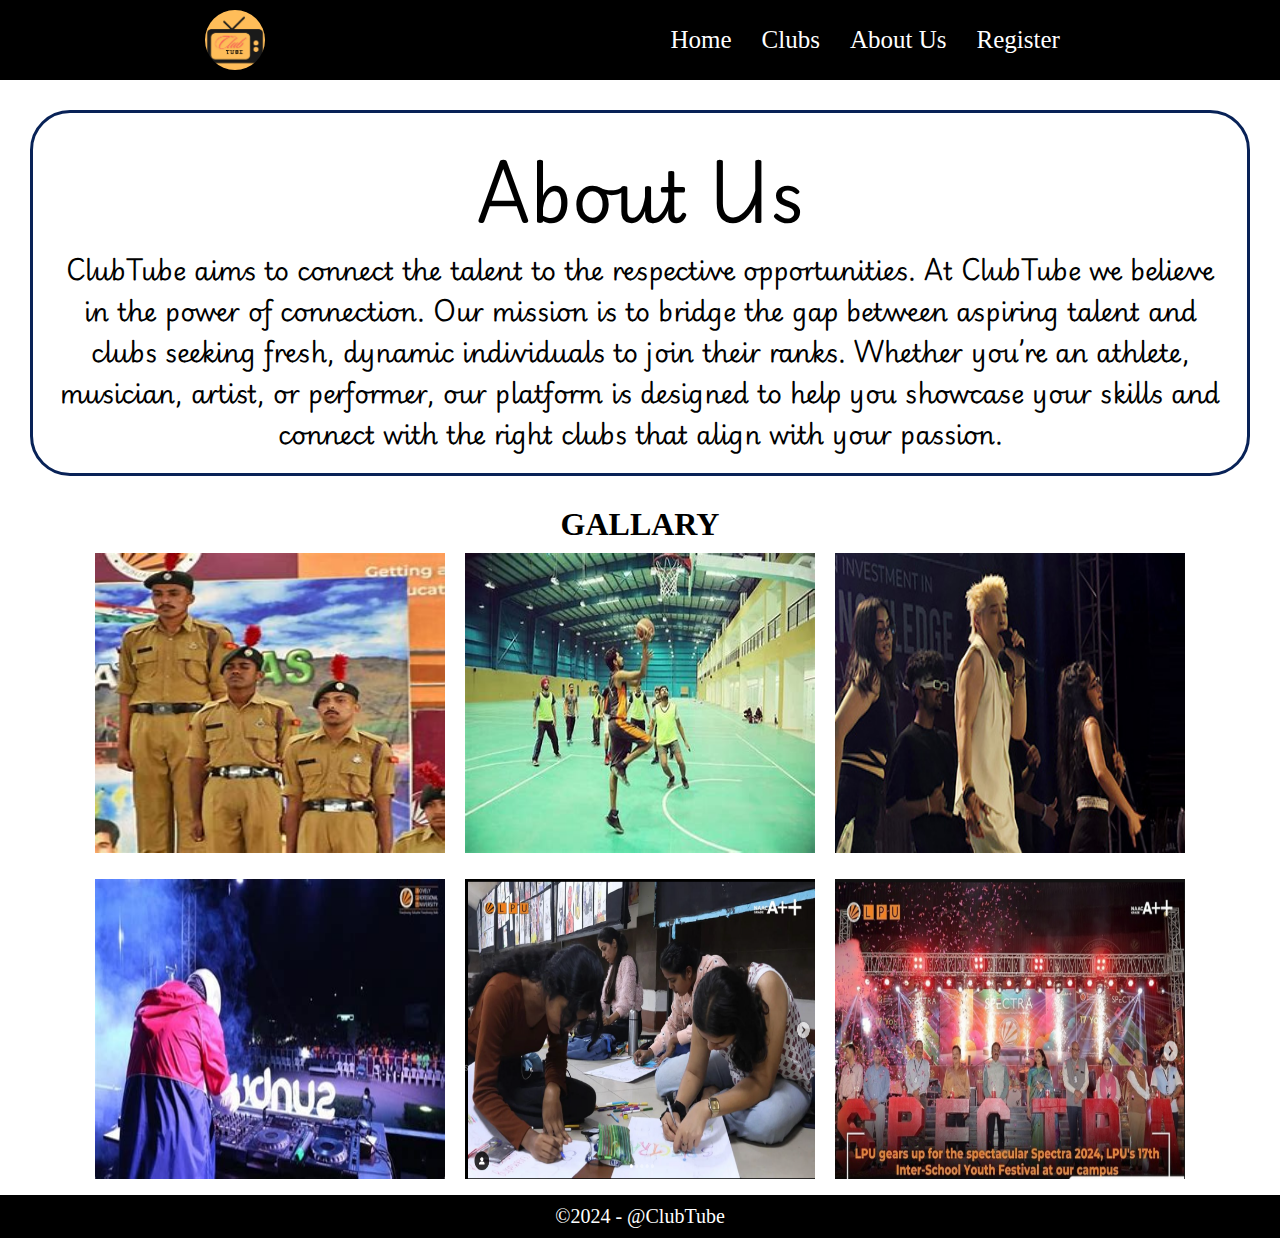
<file: aboutus.html>
<!DOCTYPE html>
<html lang="en">

<head>
    <meta charset="UTF-8">
    <meta name="viewport" content="width=device-width, initial-scale=1.0">
    <title>ClubCops</title>
    <link rel="shortcut icon" href="./Media/logo.png" type="image/x-icon">
    <link rel="stylesheet" href="./common.css">
    <link rel="stylesheet" href="./aboutus.css">
    <link rel="preconnect" href="https://fonts.googleapis.com">
    <link rel="preconnect" href="https://fonts.gstatic.com" crossorigin>
    <link href="https://fonts.googleapis.com/css2?family=Playwrite+GB+S:ital,wght@0,100..400;1,100..400&display=swap"
        rel="stylesheet">
</head>

<body>
    <nav class="navbar">
        <div class="logo">
            <a href="./index.html">
                <img src="./Media/logo.png" alt="logo">
            </a>
        </div>
        <div class="links">
            <ul class="list-link">
                <li><a href="./index.html">Home</a></li>
                <li><a href="./clubs.html">Clubs</a></li>
                <li><a href="./aboutus.html">About Us</a></li>
                <li><a href="./register.html">Register</a></li>
            </ul>
        </div>
    </nav>

    <div class="cont1">
        <h1>
            About Us
        </h1>
        <p>
            ClubTube aims to connect the talent to the respective opportunities. At ClubTube we believe in
            the power of connection. Our mission is to bridge the gap between aspiring talent and clubs seeking fresh,
            dynamic individuals to join their ranks. Whether you’re an athlete, musician, artist, or performer, our
            platform is designed to help you showcase your skills and connect with the right clubs that align with your
            passion.
        </p>
    </div>

    <h1>GALLARY</h1>
    <div class="cont2">
        <div class="e1"><img src="./Media/1.jpg" alt=""></div>
        <div class="e1"><img src="./Media/2.jpg" alt=""></div>
        <div class="e1"><img src="./Media/3.jpg" alt=""></div>
    </div>
    <div class="cont2">
        <div class="e1"><img src="./Media/4.jpg" alt=""></div>
        <div class="e1"><img src="./Media/5.png" alt=""></div>
        <div class="e1"><img src="./Media/6.png" alt=""></div>
    </div>
    


    <footer>
        <p class="foot">
            &copy;2024 - @ClubTube
        </p>
    </footer>
</body>

</html>
</file>
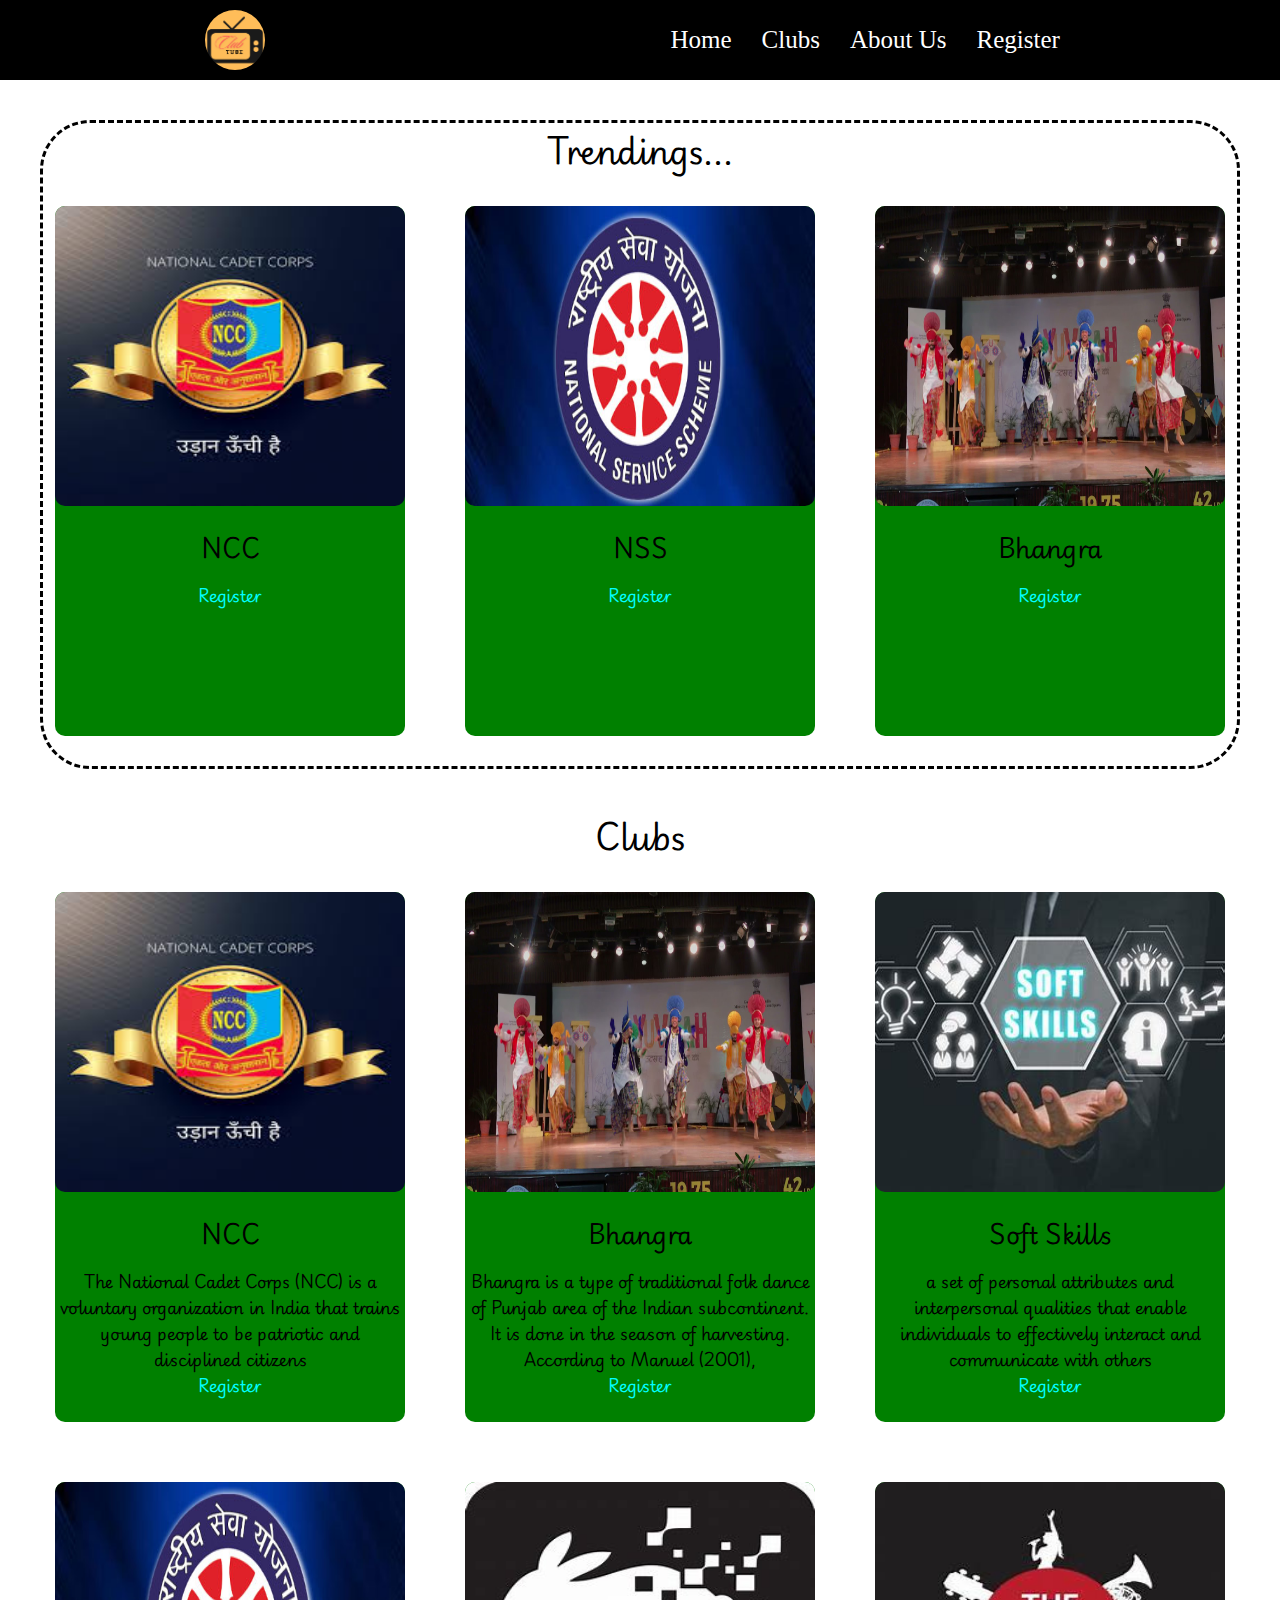
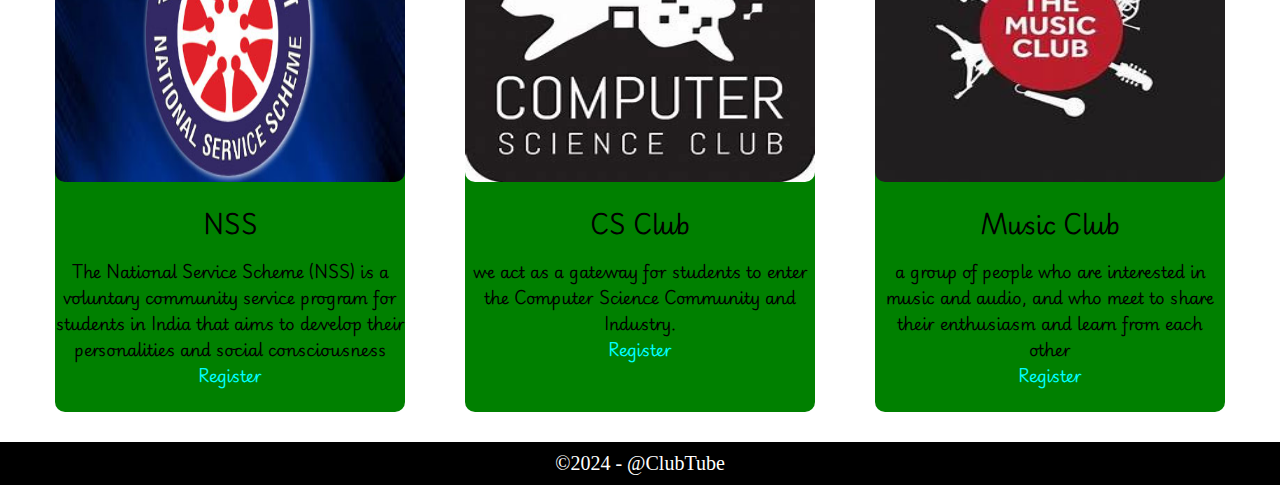
<file: clubs.html>
<!DOCTYPE html>
<html lang="en">

<head>
    <meta charset="UTF-8">
    <meta name="viewport" content="width=device-width, initial-scale=1.0">
    <title>ClubCops</title>
    <link rel="shortcut icon" href="./Media/logo.png" type="image/x-icon">
    <link rel="stylesheet" href="./common.css">
    <link rel="stylesheet" href="./club.css">
    <link rel="preconnect" href="https://fonts.googleapis.com">
    <link rel="preconnect" href="https://fonts.gstatic.com" crossorigin>
    <link href="https://fonts.googleapis.com/css2?family=Playwrite+GB+S:ital,wght@0,100..400;1,100..400&display=swap"
        rel="stylesheet">
</head>

<body>
    <nav class="navbar">
        <div class="logo">
            <a href="./index.html">
                <img src="./Media/logo.png" alt="logo">
            </a>
        </div>
        <div class="links">
            <ul class="list-link">
                <li><a href="./index.html">Home</a></li>
                <li><a href="./clubs.html">Clubs</a></li>
                <li><a href="./aboutus.html">About Us</a></li>
                <li><a href="./register.html">Register</a></li>
            </ul>
        </div>
    </nav>


    <div class="cont1">
        <h1>Trendings...</h1>
        <div class="main">
            <div class="element">
                <img src="./Media/ncc.jpeg" alt="">
                <h2>NCC</h2>

                <div class="but">
                    <a href="./register.html">Register</a>
                </div>
            </div>
            <div class="element">
                <img src="./Media/nss.jpg" alt="">
                <h2>NSS</h2>
                <div class="but">
                    <a href="./register.html">Register</a>
                </div>

            </div>
            <div class="element">
                <img src="./Media/bhangda.jpg" alt="">
                <h2>Bhangra</h2>
                <div class="but">
                    <a href="./register.html">Register</a>
                </div>
            </div>
        </div>
    </div>


    <div class="cont2">
        <h1>Clubs</h1>
        <div class="main">
            <div class="element">
                <img src="./Media/ncc.jpeg" alt="">
                <h2>NCC</h2>
                <p>The National Cadet Corps (NCC) is a voluntary organization in India that trains young people to be
                    patriotic and disciplined citizens</p>
                <div class="but">
                    <a href="./register.html">Register</a>
                </div>
            </div>
            <div class="element">
                <img src="./Media/bhangda.jpg" alt="">
                <h2>Bhangra</h2>
                <p>Bhangra is a type of traditional folk dance of Punjab area of the Indian subcontinent. It is done in
                    the season of harvesting. According to Manuel (2001),</p>
                <div class="but">
                    <a href="./register.html">Register</a>
                </div>
            </div>
            <div class="element">
                <img src="./Media/SS club.jpg" alt="">
                <h2>Soft Skills</h2>
                <p>a set of personal attributes and interpersonal qualities that enable individuals to effectively
                    interact and communicate with others</p>
                <div class="but">
                    <a href="./register.html">Register</a>
                </div>
            </div>
        </div>



        <div class="main">
            <div class="element">
                <img src="./Media/nss.jpg" alt="">
                <h2>NSS</h2>
                <p>The National Service Scheme (NSS) is a voluntary community service program for students in India that
                    aims to develop their personalities and social consciousness</p>
                <div class="but">
                    <a href="./register.html">Register</a>
                </div>
            </div>
            <div class="element">
                <img src="./Media/CS club.jpg" alt="">
                <h2>CS Club</h2>
                <p>we act as a gateway for students to enter the Computer Science Community and Industry.</p>
                <div class="but">
                    <a href="./register.html">Register</a>
                </div>
            </div>
            <div class="element">
                <img src="./Media/music.jpg" alt="">
                <h2>Music Club</h2>
                <p>a group of people who are interested in music and audio, and who meet to share their enthusiasm and learn from each other</p>
                <div class="but">
                    <a href="./register.html">Register</a>
                </div>
            </div>
        </div>
    </div>



    <footer>
        <p class="foot">
            &copy;2024 - @ClubTube
        </p>
    </footer>
</body>

</html>
</file>
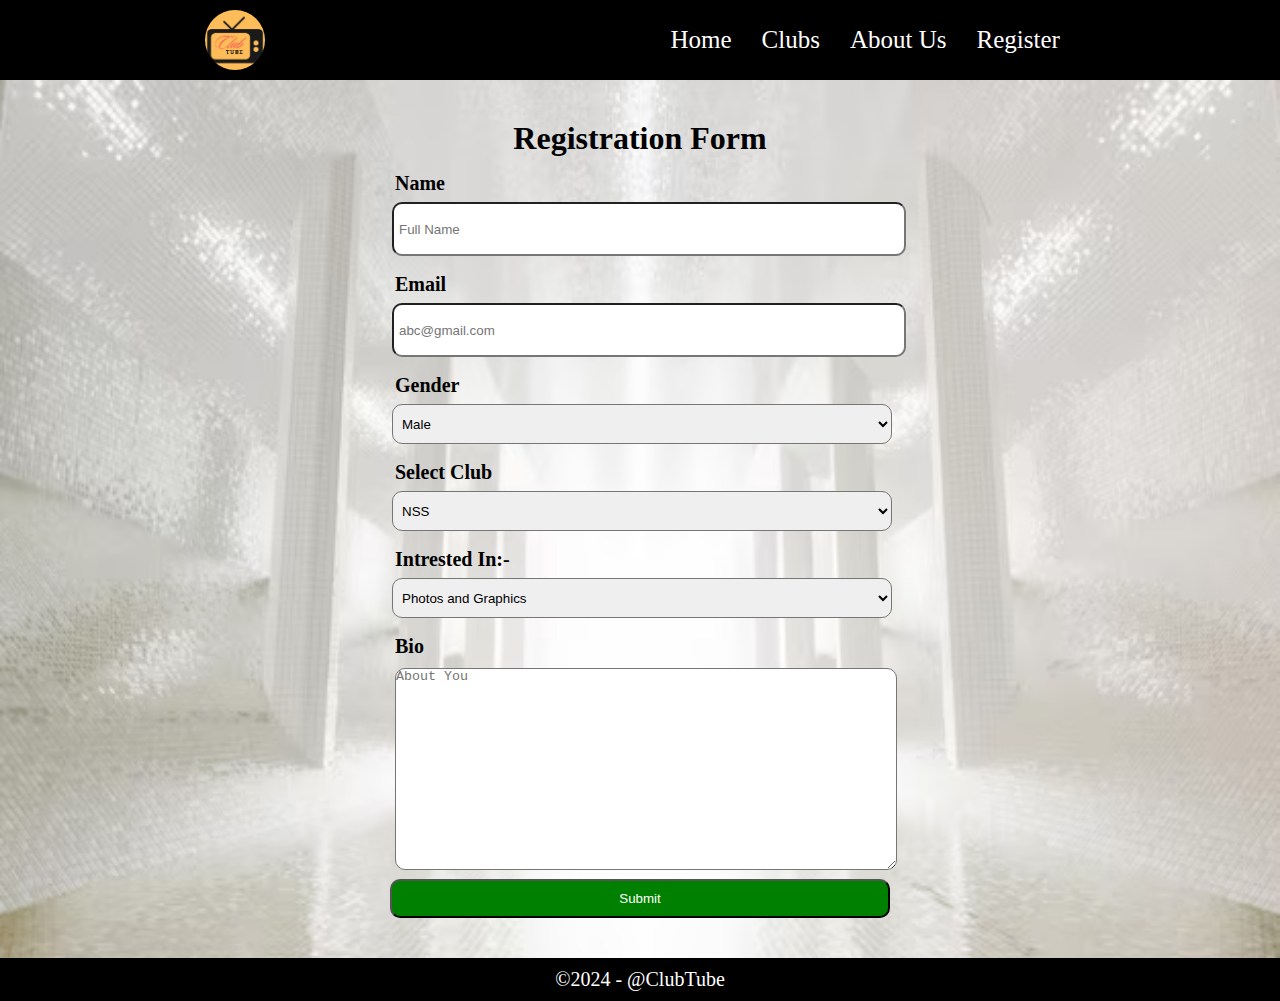
<file: register.html>
<!DOCTYPE html>
<html lang="en">

<head>
    <meta charset="UTF-8">
    <meta name="viewport" content="width=device-width, initial-scale=1.0">
    <title>ClubCops</title>
    <link rel="shortcut icon" href="./Media/logo.png" type="image/x-icon">
    <link rel="stylesheet" href="./common.css">
    <link rel="stylesheet" href="./register.css">
    <link rel="preconnect" href="https://fonts.googleapis.com">
    <link rel="preconnect" href="https://fonts.gstatic.com" crossorigin>
    <link href="https://fonts.googleapis.com/css2?family=Playwrite+GB+S:ital,wght@0,100..400;1,100..400&display=swap"
        rel="stylesheet">
    <script src="./register.js"></script>
</head>

<body>
    <nav class="navbar">
        <div class="logo">
            <a href="./index.html">
                <img src="./Media/logo.png" alt="logo">
            </a>
        </div>
        <div class="links">
            <ul class="list-link">
                <li><a href="./index.html">Home</a></li>
                <li><a href="./clubs.html">Clubs</a></li>
                <li><a href="./aboutus.html">About Us</a></li>
                <li><a href="./register.html">Register</a></li>
            </ul>
        </div>
    </nav>





    <center>
        <form method="get" id="myform">

            <h1>Registration Form</h1>

            <label for="name">Name</label>
            <input type="text" name="name" id="name" onkeyup="namevalid()" placeholder="Full Name">
            <div class="name" id="namemessage"></div>
            
            <label for="Email">Email</label>
            <input type="email" name="email" id="email" onkeyup="emailvalid()" placeholder="abc@gmail.com">
            <div class="email" id="emailmessage"></div>


            <label for="Gender">Gender</label>
            <select name="gender" id="gender">
                <option value="male" name="gender">Male</option>
                <option value="female" name="gender">Female</option>
                <option value="others" name="gender">Others</option>
            </select>
            <!-- <div class="gender" id="gendermessage"></div> -->


            <label for="club">Select Club</label>
            <select name="club" id="club">
                <option value="">NSS</option>
                <option value="">NCC</option>
                <option value="">Bhangra</option>
                <option value="">block1</option>
                <option value="">block2</option>
                <option value="">block3</option>
            </select>


            <label for="field">Intrested In:- </label>
            <select name="field" id="field">
                <option value="">Photos and Graphics</option>
                <option value="">Video Editing</option>
                <option value="">Content Writing</option>
                <option value="">Social Media Marketing</option>
                <option value="">Public Speaking</option>
                <option value="">Others</option>
            </select>
            <div class="field" id="feildmessage"></div>

            <label for="Bio">Bio</label>
            <textarea name="Bio" id="bio" placeholder="About You"></textarea>
            <div class="bio" id="biomessage"></div>

            <input type="submit" value="Submit" id="submit">
        </form>
    </center>







    <footer>
        <p class="foot">
            &copy;2024 - @ClubTube
        </p>
    </footer>

    <script></script>
</body>

</html>
</file>
<file: common.css>
*{
    padding: 0%;
    margin: 0%;
}

.navbar{
    padding: 10px;
    display: flex;
    justify-content:space-around;
    align-items: center;
    background-color: black;
    position:sticky;
}

.logo a img{ 
    float: left;
    height: 60px;
    width: 60px;
    border-radius: 90px;
}

.list-link{
    display: flex;
    list-style: none;
}

.list-link li a{
    text-decoration: none;
    color: white;
    font-size: 25px;
    margin: 5px;
    padding: 10px;
}

.list-link li a:hover{
    color: rgb(255, 0, 115);
    font-size: 27px;
    text-decoration: underline;
}

footer{
    background-color: black;
    color: white;
    text-align: center;
    font-size: 20px;
    padding: 10px;
}
</file>
<file: aboutus.css>
*{
    text-align: center;

}
.cont1{
    border: 3px solid rgb(8, 34, 87);
    border-radius: 40px;
    margin:30px;
    padding: 20px;
    font-family: "Playwrite GB S", cursive;

}
.cont1 h1{
    font-size: 70px;
}
.cont1 p{
    font-size: 25px;
}
.cont2{
    font-family: "Playwrite GB S", cursive;

    display: flex;
    justify-content: center;
    align-items: center;
}
.cont2 div img{
    padding: 10px;
    width: 350px;
    height: 300px;
}
</file>
<file: club.css>
.cont1{
    border: 3px dashed black;
    margin: 40px;
    border-radius: 50px;
    font-family: "Playwrite GB S", cursive;
    text-align: center;
    /* height: 600px; */
}

.main{
    display: flex;
    justify-content: center;
    align-items: center;
}

.element{
    background-color: green;
    border-radius: 10px;
    width: 350px;
    height: 530px;
    margin: 30px;
}

.element img{
    border-radius: 10px;
    width: 350px;
    height: 300px;
}
.cont2{
    font-family: "Playwrite GB S", cursive;
    text-align: center;
}

.but a{
color: aqua;
text-decoration: none;
}

h2{
    padding: 15px;
    /* padding-top: 20px; */
}
</file>
<file: register.css>
h1{
    text-align: center;
}
center{
    background-image: url(./Media/form\ bg.avif);
    background-size: 100% 100%;
    background-repeat: no-repeat;
}
form {
    padding: 40px;
    text-align: left;
    margin-left: 350px;
    margin-right: 350px;
}

label {
    display: block;
    margin-top: 10px;
    font-size: 20px;
    font-weight: bold;
    color: black;
    padding: 5px;
}
input[type="text"],
input[type="email"],
input[type="password"],
select {
    padding: 5px;
    width: 100%;
    height: 40px;
    margin: 2px;
    border-radius: 10px;
}
textarea {
    margin: 5px;
    border-radius: 10px;
    width: 100%;
    height: 200px;
}

input[type="submit"]{
    background-color: green;
    width: 100%;
    color: white;
    padding: 10px;
    border-radius: 10px;
}
</file>
